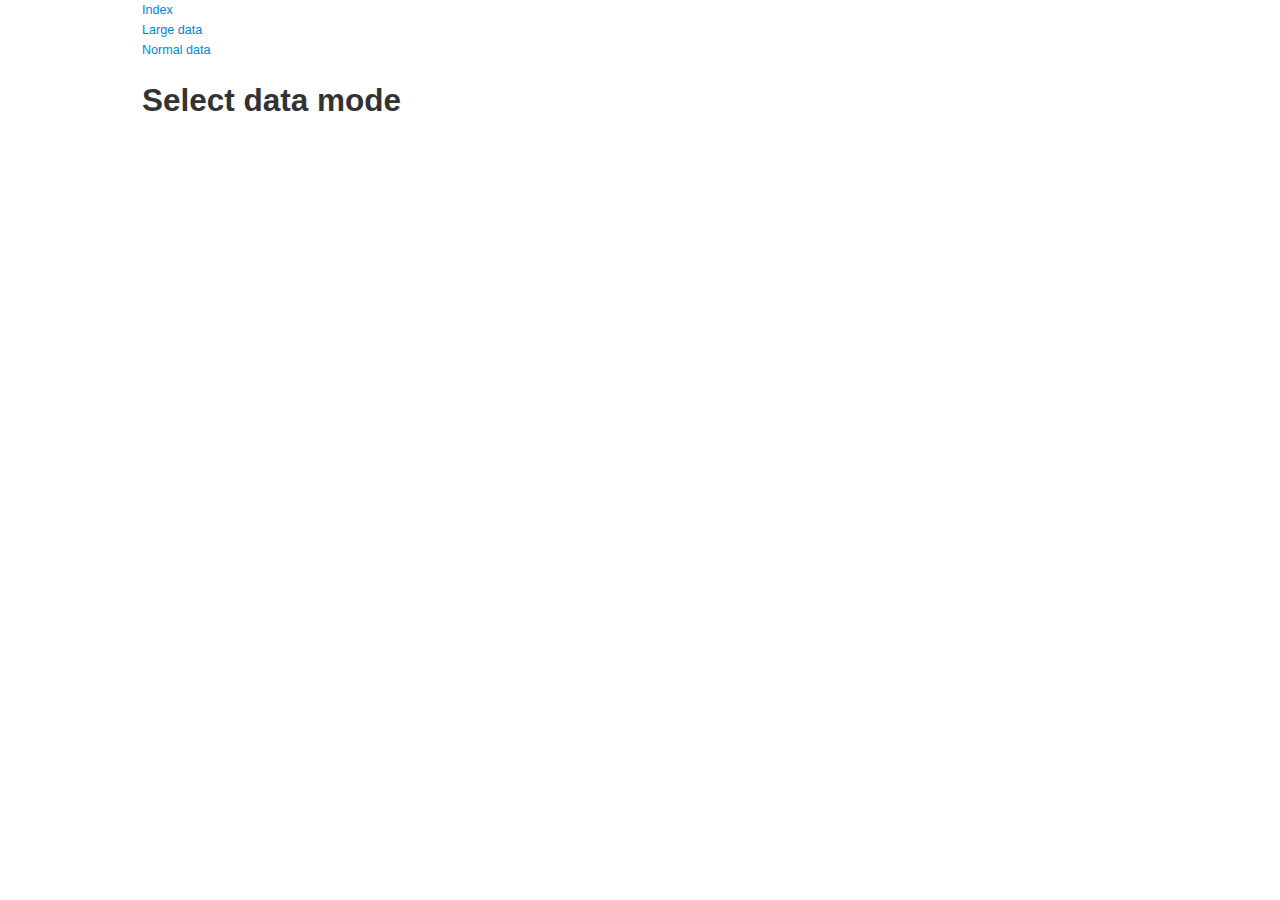
<file: index.html>
<!DOCTYPE html>
<html ng-app="demoTask">
	<head>
		<title>index</title>
		<meta charset="utf-8">
		<link rel="stylesheet" href="css/bootstrap.css">
		<link rel="stylesheet" href="css/style.css">
	</head>
	<body>

		<div class="body_wrap">
			
			<div ng-controller="NavbarController">
				<ul class="nav">
					<li ng-class="{active: routeIs('/')}"><a href="#/">Index</a></li>
					<li ng-class="{active: routeIs('/large')}"><a href="#/large">Large data</a></li>
					<li ng-class="{active: routeIs('/normal')}"><a href="#/normal">Normal data</a></li>
				</ul>
			</div>
			<ng-view></ng-view>
		</div>
		
		<script src="lib/angular/angular.js"></script>
		<script src="js/app.js"></script>
		<script src="js/controllers/NavbarController.js"></script>
		<script src="js/controllers/ChooseModeController.js"></script>
		<script src="js/controllers/LargeModeController.js"></script>
		<script src="js/controllers/NormalModeController.js"></script>
		<script src="js/directives/fmPaginationTable.js"></script>
		<script src="js/filters/startFrom.js"></script>
	</body>
</html>
</file>
<file: css/style.css>
.pagination_block{
	text-align: center;
}
.body_wrap{
	font-size: 0.9em;
	position: relative;
	width: 996px;
	margin: auto;
}
</file>
